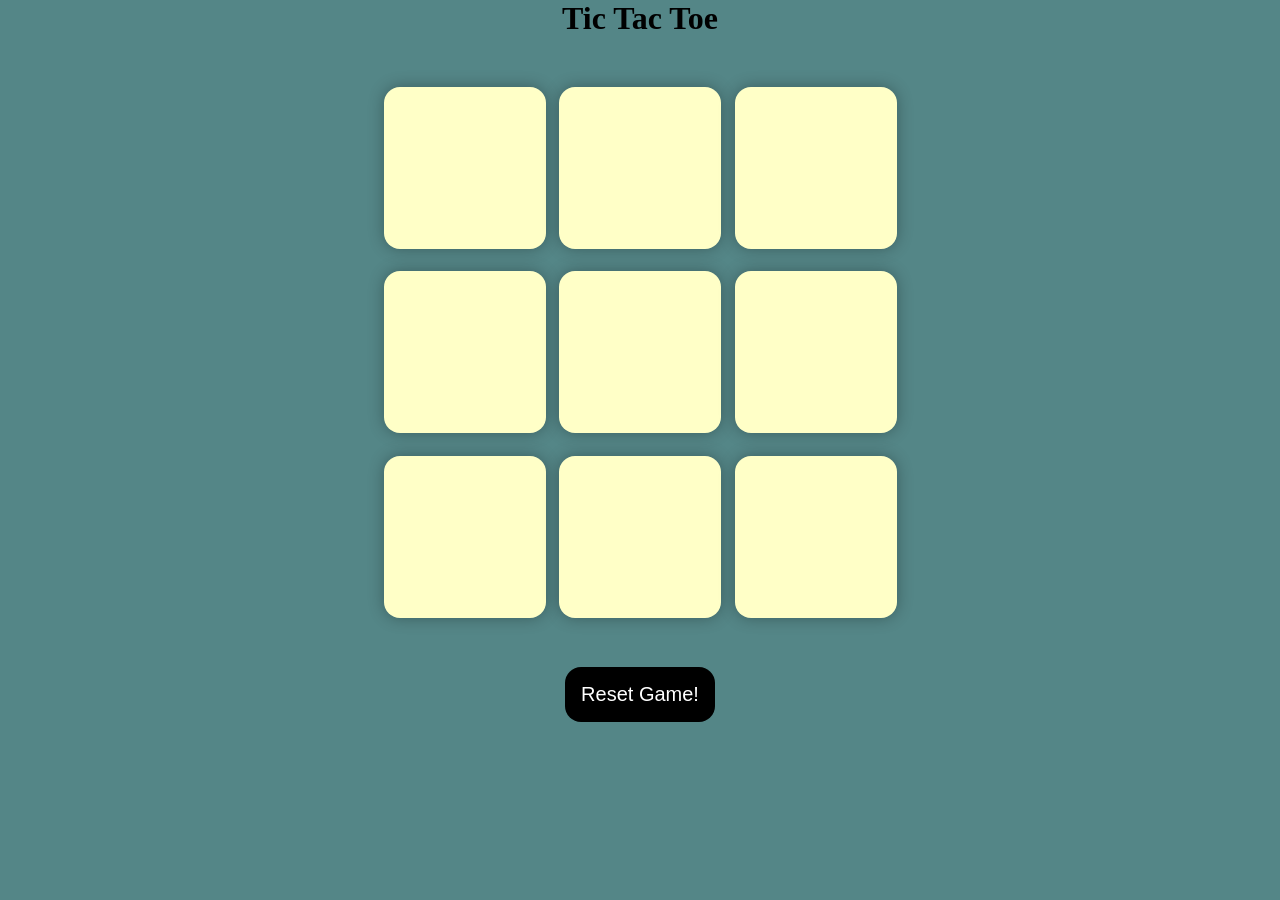
<file: index.html>
<!DOCTYPE html>
<html lang="en">
<head>
    <meta charset="UTF-8">
    <meta name="viewport" content="width=device-width, initial-scale=1.0">
    <title>Tic_Tac_Toe_Game</title>
    <link rel="stylesheet" href="game.css">
</head>
<body>
    <div class="msg hide">
        <p id="msg">Winner</p>
        <button id="new-btn">New Game</button>
    </div>
</mian>
    <h1>Tic Tac Toe</h1>
    <div class="container">
        <div class="game">
            <button class="box"></button>
            <button class="box"></button>
            <button class="box"></button>
            <button class="box"></button>
            <button class="box"></button>
            <button class="box"></button>
            <button class="box"></button>
            <button class="box"></button>
            <button class="box"></button>
        </div>
    </div>
    <button id="reset-btn">Reset Game!</button>
</main>
<script src="game.js"></script>
</body>
</html>
</file>
<file: game.css>
* {
    margin: 0;
    padding: 0;
}

body {
    background-color: #548687;
    text-align: center;
}

.container {
    height: 70vh;
    display:flex;
    justify-content: center;
    align-items: center;

}

.game {
    height: 60vmin;
    width: 60vmin;
    display: flex;
    flex-wrap: wrap;
    justify-content: center;
    align-items: center;
    gap:1.5vmin;
}
.box{
    height: 18vmin;
    width: 18vmin;
    border-radius:1rem ;
    border:none;
    box-shadow: 0 0 1rem rgba(0,0,0,0.3);
    font-size:8vmin;
    color:#b0413e;
    background-color: #ffffc7;
}
#reset-btn{
  padding:1rem;
  font-size: 1.25rem;
  background-color: black; 
  color:white; 
  border-radius:1rem ;
  border:none;
}
#new-btn{
  padding:1rem;
  font-size: 1.25rem;
  background-color: black; 
  color:white; 
  border-radius:1rem ;
  border:none;
}
#msg{
    color:#ffffc7;
    font-size:5vmin;
}
.msg{
    height:90vmin;
    display: flex;
    justify-content: center;
    align-items: center;
    flex-direction: column;
    gap:3rem;
}
.hide{
    display: none;
}
</file>
